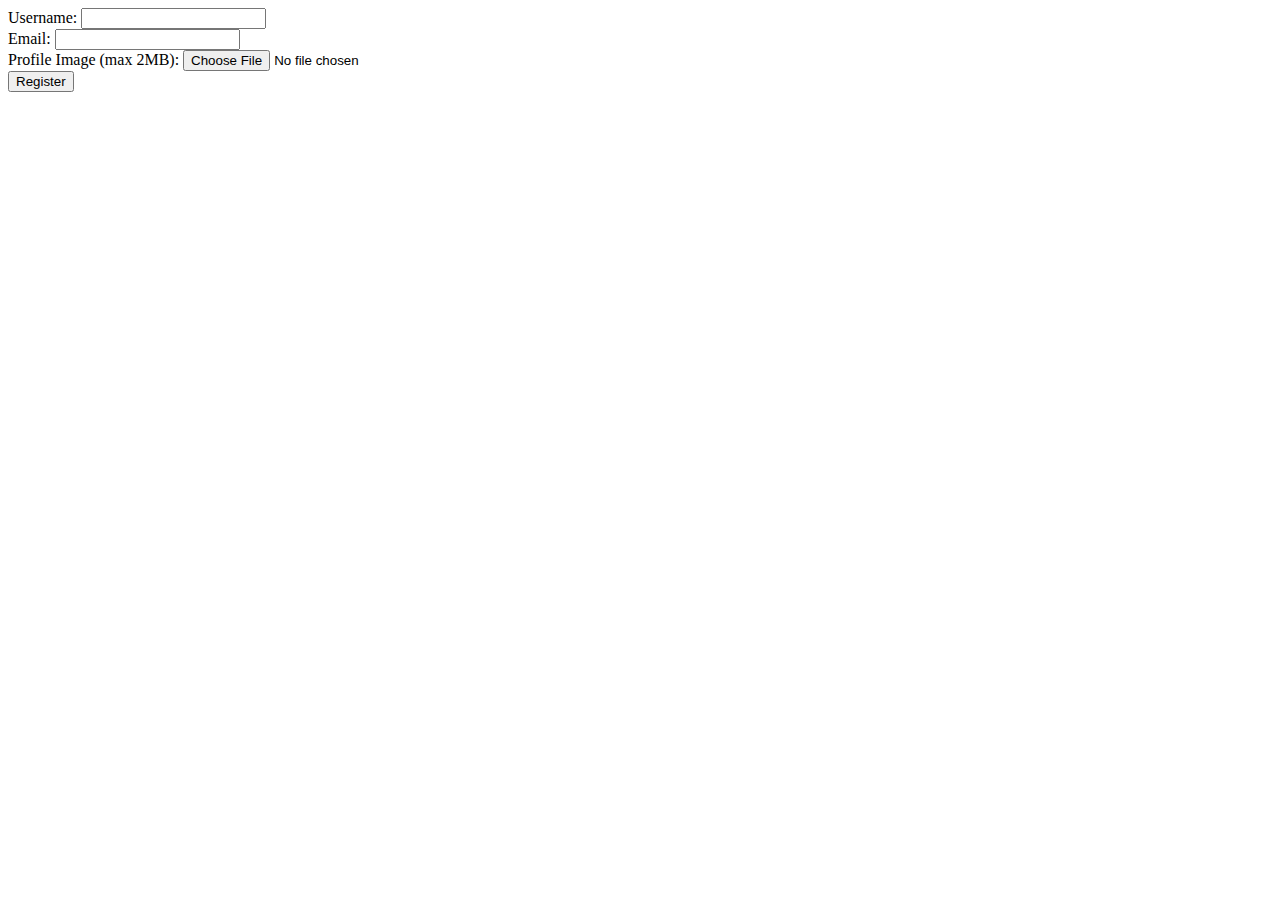
<file: app/auth/templates/register.html>
<!DOCTYPE html>
<html lang="en">
<head>
    <meta charset="UTF-8">
    <title>Register</title>
</head>
<body>
    <form action="{{ url_for('auth.register') }}" method="post" enctype="multipart/form-data">
        <label for="username">Username:</label>
        <input type="text" name="username" id="username" required><br>
        <label for="email">Email:</label>
        <input type="email" name="email" id="email" required><br>
        <label for="image">Profile Image (max 2MB):</label>
        <input type="file" name="image" id="image" accept="image/*"><br>
        <input type="submit" value="Register">
    </form>
</body>
</html>
</file>
